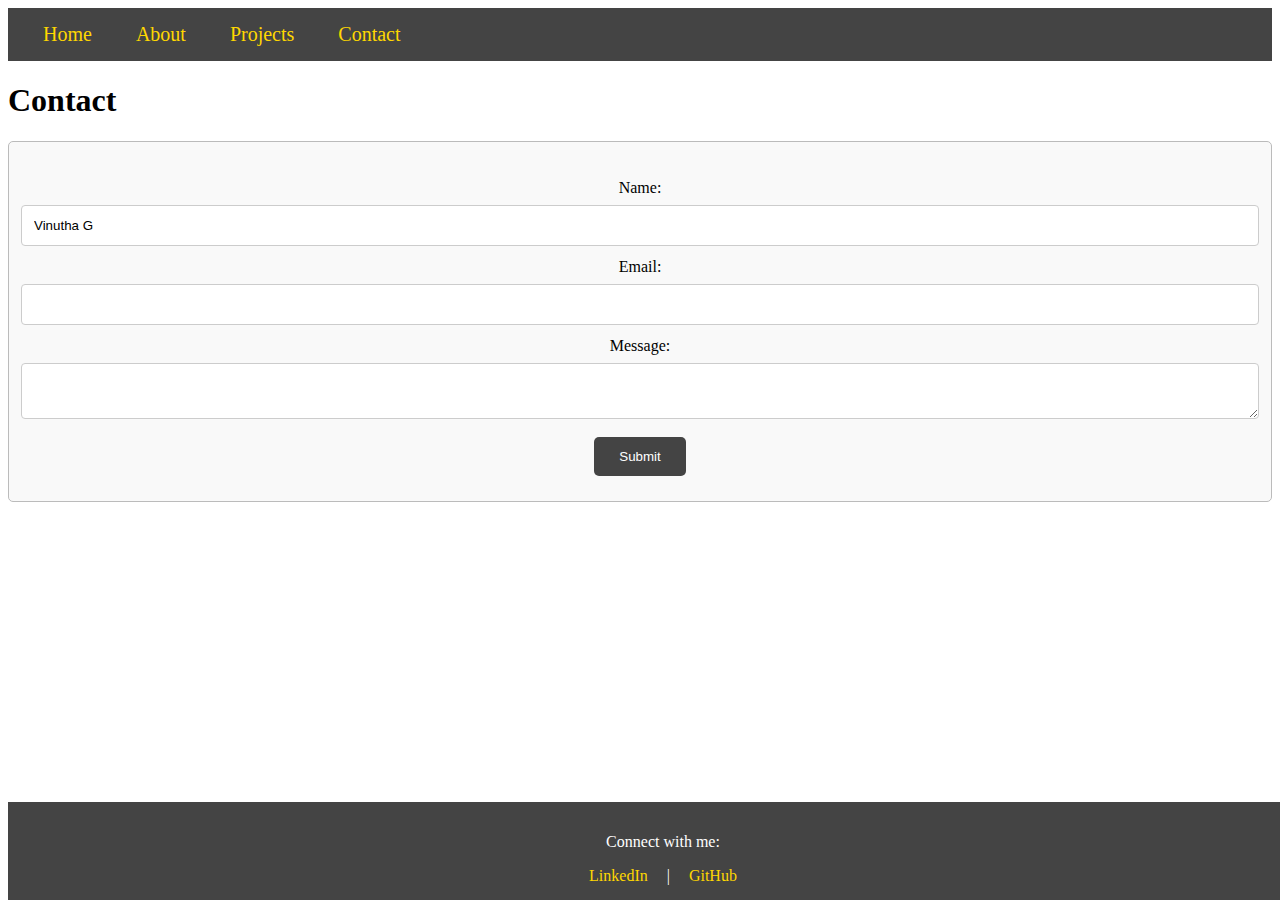
<file: contact.html>
<!DOCTYPE html>
<html lang="en">
<head>
  <meta charset="UTF-8">
  <meta name="viewport" content="width=device-width, initial-scale=1.0">
  <link rel="stylesheet" href="style.css">
  <title>Contact</title>
</head>
<body>
  <header>
    <nav>
      <a href="index.html">Home</a>
      <a href="about.html">About</a>
      <a href="projects.html">Projects</a>
      <a href="contact.html">Contact</a>
    </nav>
  </header>
  <h1>Contact</h1>
  <form>
    <label for="name">Name:</label>
    <input type="text" id="name" name="name" value="Vinutha G">
    <label for="email">Email:</label>
    <input type="email" id="email" name="email">
    <label for="message">Message:</label>
    <textarea id="message" name="message"></textarea>
    <button type="submit">Submit</button>
  </form>
</body>
<footer>
    <p>Connect with me:</p>
    <a href="https://www.linkedin.com/in/hema-l-patel-patel-893668253" target="_blank">LinkedIn</a> |
    <a href="https://github.com/Hema-Patel" target="_blank">GitHub</a>
    </footer>
</html>
</file>
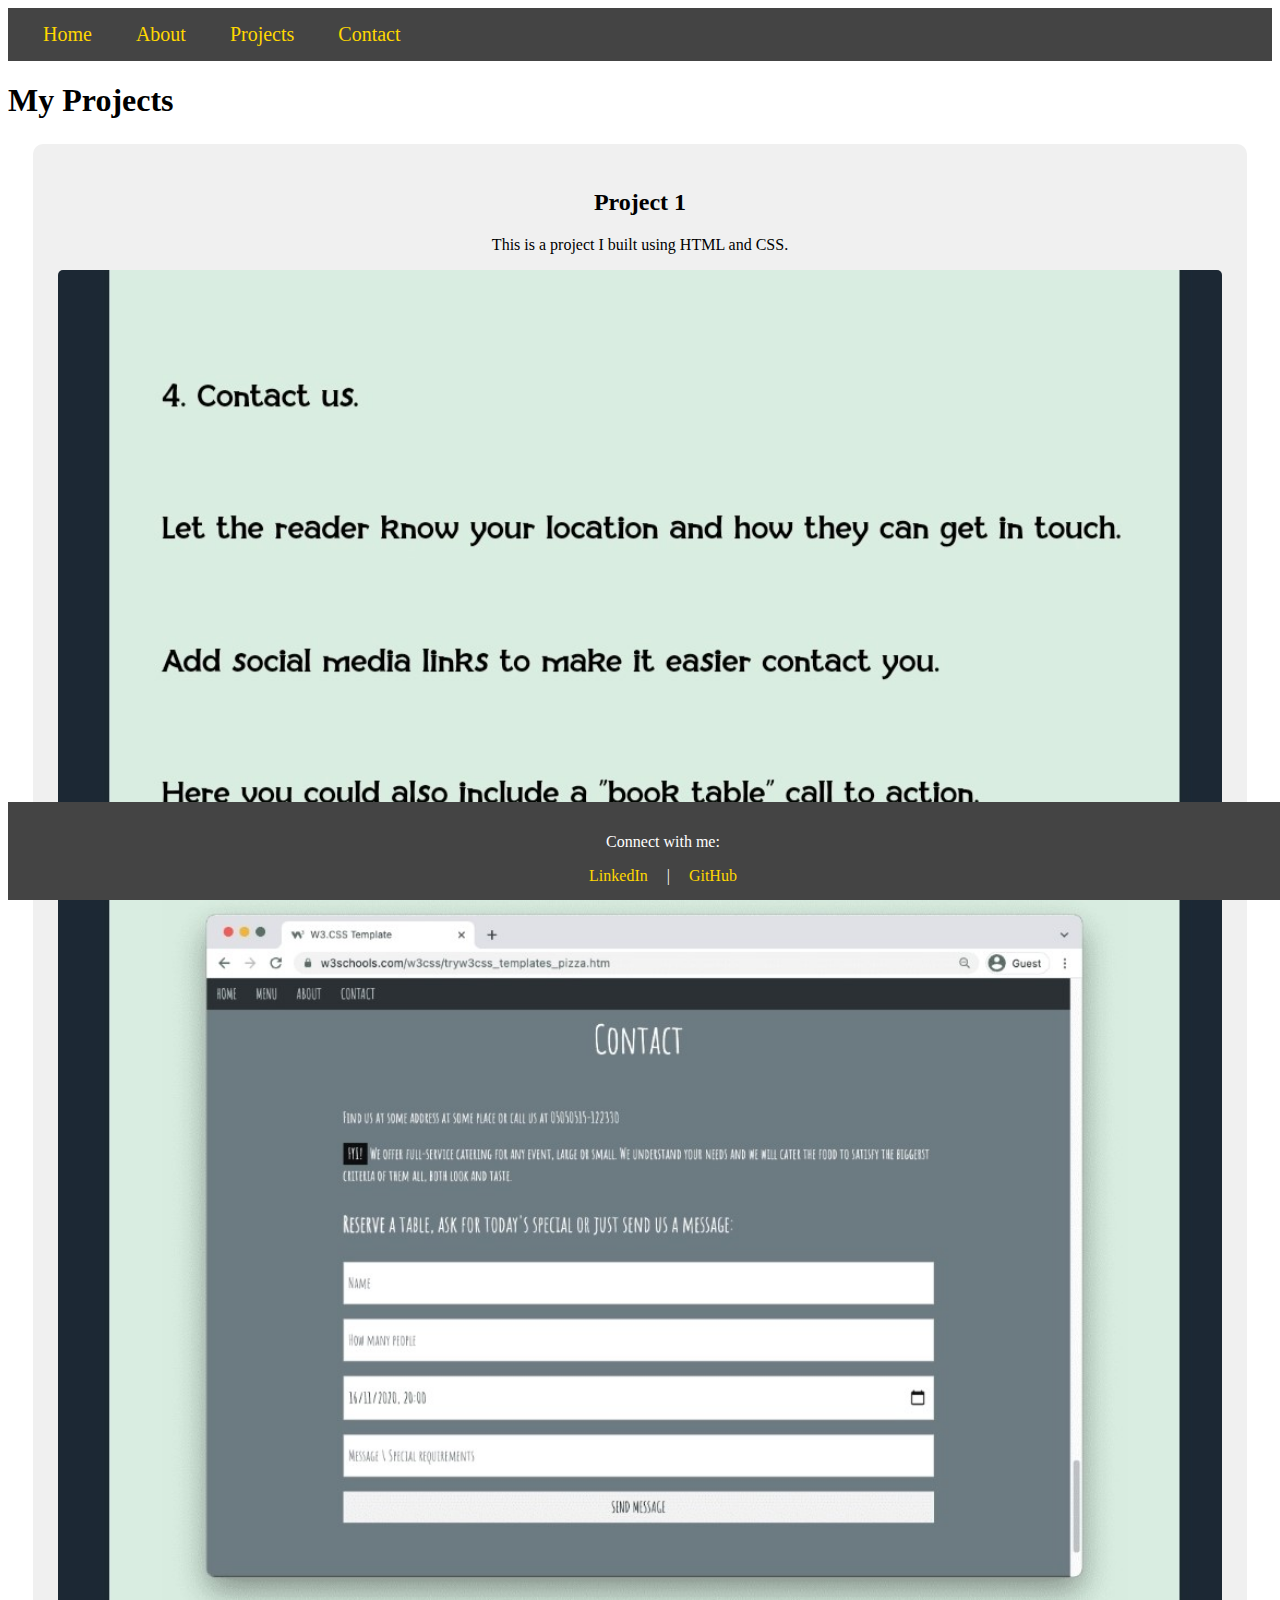
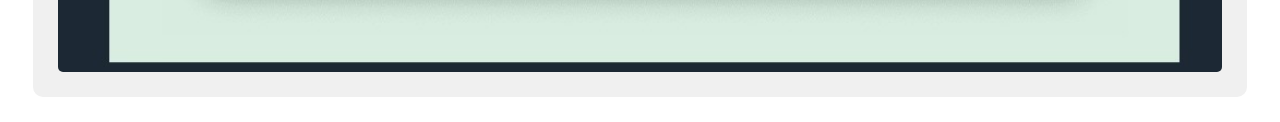
<file: projects.html>
<!DOCTYPE html>
<html lang="en">
<head>
  <meta charset="UTF-8">
  <meta name="viewport" content="width=device-width, initial-scale=1.0">
  <link rel="stylesheet" href="style.css">
  <title>My Projects</title>
</head>
<body>
  <header>
    <nav>
      <a href="index.html">Home</a>
      <a href="about.html">About</a>
      <a href="projects.html">Projects</a>
      <a href="contact.html">Contact</a>
    </nav>
  </header>
  <h1>My Projects</h1>
  <section>
    <div class="project">
      <h2>Project 1</h2>
      <p>This is a project I built using HTML and CSS.</p>
      <img src="Images/project.jpg" alt="Project 1 Screenshot">
    </div>
    <!-- Add more projects similarly -->
  </section>
</body>
<footer>
    <p>Connect with me:</p>
    <a href="https://www.linkedin.com/in/hema-l-patel-patel-893668253" target="_blank">LinkedIn</a> |
    <a href="https://github.com/Hema-Patel" target="_blank">GitHub</a>
    </footer>
</html>
</file>
<file: style.css>
nav {
  background-color: #444;
  padding: 15px;
}
nav a {
  color: #ffd700;
  margin: 0 20px;
  text-decoration: none;
  font-size: 20px;
}
header h1 {
  color: #444;
  font-size: 26px;
  margin-left: 25px;
}

/* Styling for the About Me page */
section {
  text-align: center;
  padding: 25px;
  margin: 25px;
  background-color: #f0f0f0;
  border-radius: 10px;
}
section img {
  width: 160px;
  height: 160px;
  border-radius: 50%;
}

/* Styling for the Projects section */
section.projects {
  display: grid;
  grid-template-columns: repeat(auto-fill, minmax(220px, 1fr));
  gap: 25px;
  padding: 25px;
}
.project img {
  width: 100%;
  height: auto;
  border-radius: 5px;
}

/* Styling for the Contact form */
form {
  display: flex;
  flex-direction: column;
  align-items: center;
  padding: 25px;
  border: 1px solid #bbb;
  background-color: #f9f9f9;
  border-radius: 5px;
}
form label {
  margin-top: 12px;
}
form input, form textarea {
  width: 100%;
  padding: 12px;
  margin-top: 8px;
  border: 1px solid #ccc;
  border-radius: 4px;
}
form button {
  margin-top: 18px;
  padding: 12px 25px;
  background-color: #444;
  color: white;
  border: none;
  border-radius: 5px;
  cursor: pointer;
}
form button:hover {
  background-color: #555;
}
section img {
  width: 160px;
  height: 160px;
  border-radius: 50%;
  display: block;
  margin: 0 auto;
}
.project img {
  width: 100%;
  height: auto;
  border-radius: 5px;
}
footer {
  background-color: #444;
  color: white;
  text-align: center;
  padding: 15px;
  position: fixed;
  width: 100%;
  bottom: 0;
}
footer a {
  color: #ffd700;
  text-decoration: none;
  margin: 0 15px;
}
footer a:hover {
  text-decoration: underline;
}
</file>
